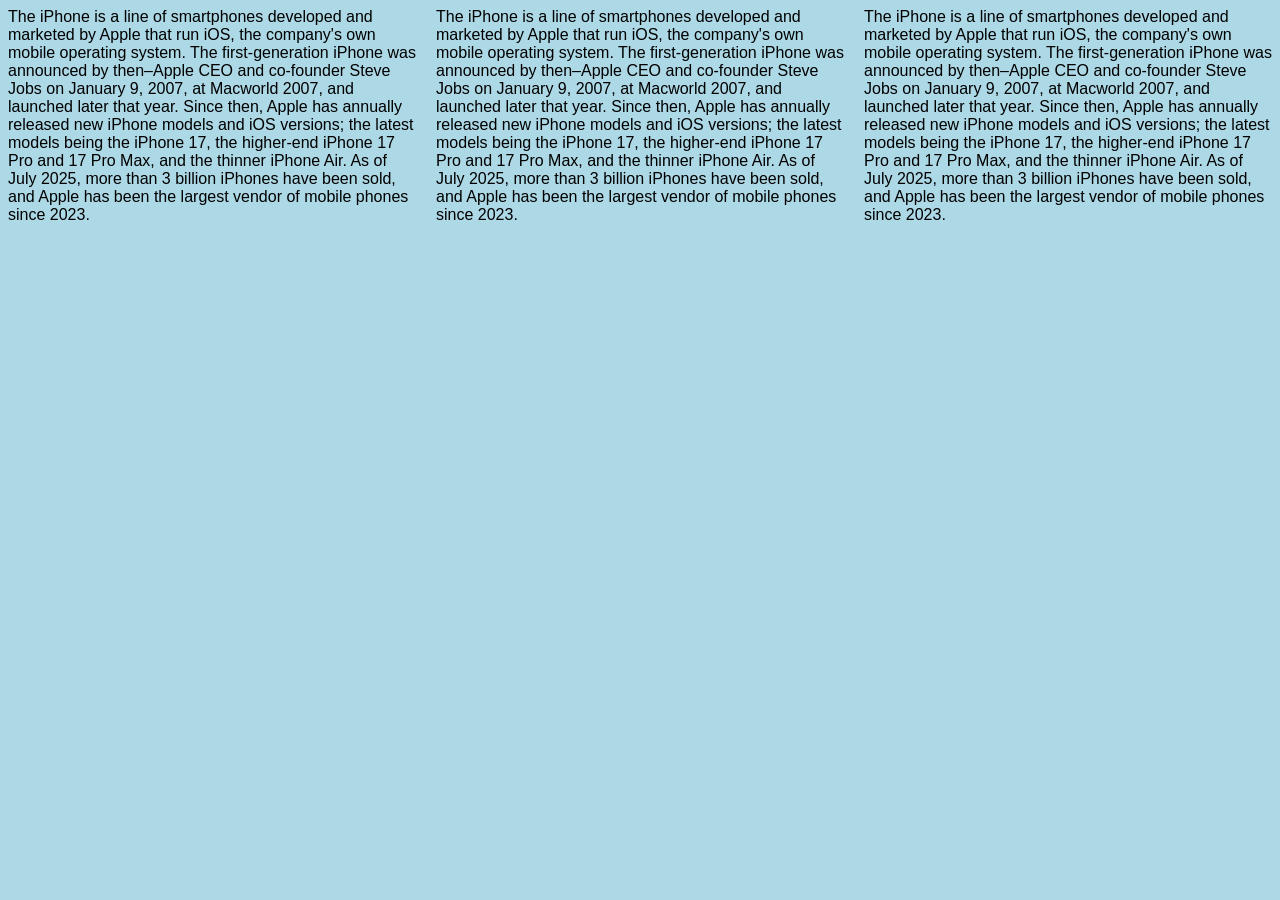
<file: pagelayouts.html>
<!DOCTYPE html>
<head>
<title></title>
<link rel="stylesheet" href="CSS/style.css">
</head>
<body>
    <div class="container1">
        <div>The iPhone is a line of smartphones developed and marketed by Apple that run iOS, the company's own mobile operating system. The first-generation iPhone was announced by then–Apple CEO and co-founder Steve Jobs on January 9, 2007, at Macworld 2007, and launched later that year. Since then, Apple has annually released new iPhone models and iOS versions; the latest models being the iPhone 17, the higher-end iPhone 17 Pro and 17 Pro Max, and the thinner iPhone Air. As of July 2025, more than 3 billion iPhones have been sold, and Apple has been the largest vendor of mobile phones since 2023.</div>
        <div>The iPhone is a line of smartphones developed and marketed by Apple that run iOS, the company's own mobile operating system. The first-generation iPhone was announced by then–Apple CEO and co-founder Steve Jobs on January 9, 2007, at Macworld 2007, and launched later that year. Since then, Apple has annually released new iPhone models and iOS versions; the latest models being the iPhone 17, the higher-end iPhone 17 Pro and 17 Pro Max, and the thinner iPhone Air. As of July 2025, more than 3 billion iPhones have been sold, and Apple has been the largest vendor of mobile phones since 2023.</div>
        <div>The iPhone is a line of smartphones developed and marketed by Apple that run iOS, the company's own mobile operating system. The first-generation iPhone was announced by then–Apple CEO and co-founder Steve Jobs on January 9, 2007, at Macworld 2007, and launched later that year. Since then, Apple has annually released new iPhone models and iOS versions; the latest models being the iPhone 17, the higher-end iPhone 17 Pro and 17 Pro Max, and the thinner iPhone Air. As of July 2025, more than 3 billion iPhones have been sold, and Apple has been the largest vendor of mobile phones since 2023.</div>
    </div>
</body>
</html>
</file>
<file: CSS/style.css>
body{
    background-color: lightblue;
    font-family: Arial;
}

h1{
    color: red;
}

p{
    font-size: 30px;
}

.container{
    display: flex;
    justify-content: center;
    align-items: center;
    gap:20px
}

.container1{
    display: grid;
    grid-template-columns: 1fr 1fr 1fr;
    gap: 20px
}
</file>
